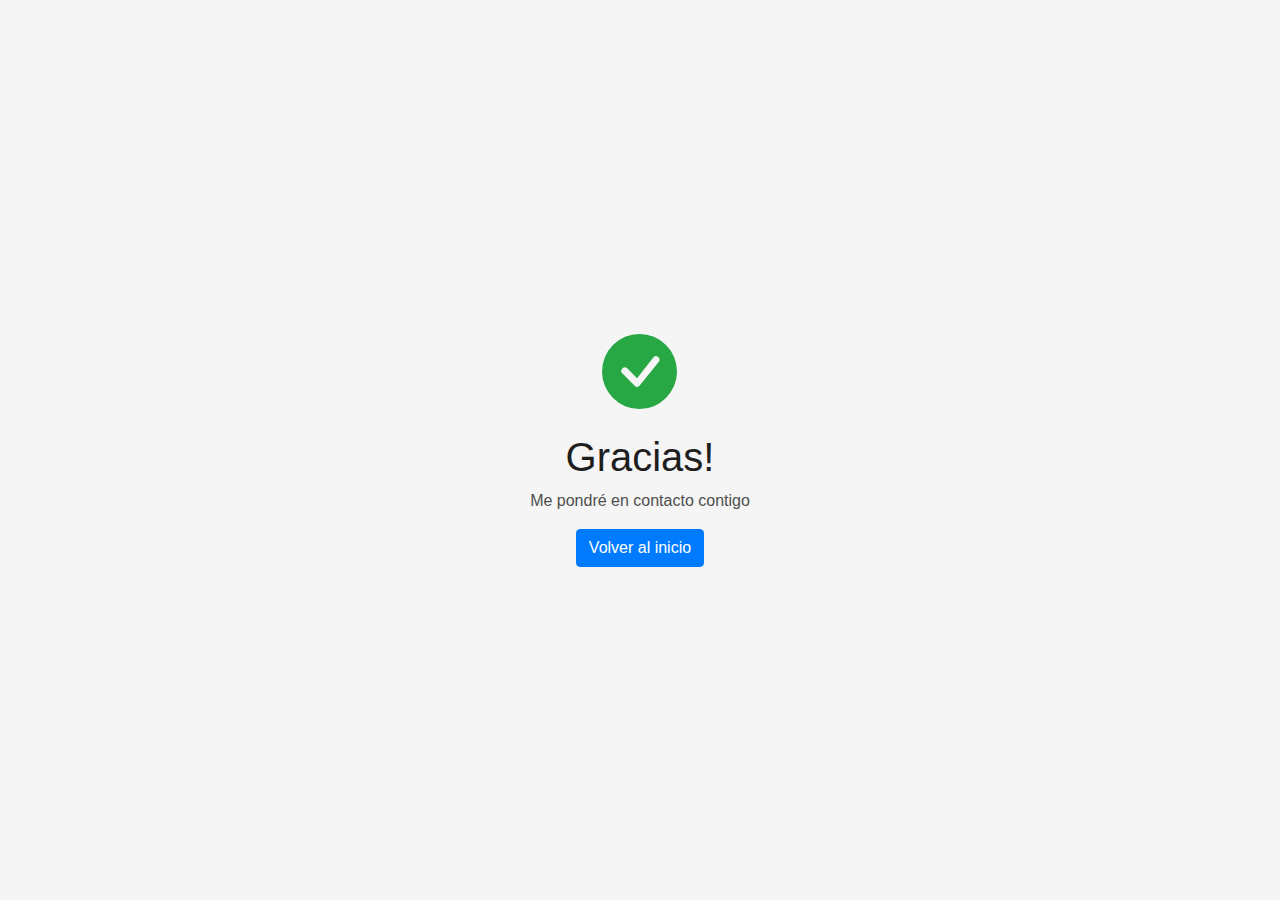
<file: gracias.html>
<!DOCTYPE html>
<html lang="es">

    <head>
        <meta charset="UTF-8">
        <meta http-equiv="X-UA-Compatible" content="IE=edge">
        <meta name="viewport" content="width=device-width, initial-scale=1.0">

        <!-- Favicons -->
        <link href="img/faviconAL.png" rel="icon">
        <link href="img/faviconAL.png" rel="apple-touch-icon">

        <title>portafolio Alejandro Lopez</title>
        <link href="https://cdn.jsdelivr.net/npm/bootstrap@5.2.0/dist/css/bootstrap.min.css" rel="stylesheet">
        
        

  <!-- Bootstrap CSS File -->
  <link href="lib/bootstrap/css/bootstrap.min.css" rel="stylesheet">

  <!-- Libraries CSS Files -->
  <link href="lib/font-awesome/css/font-awesome.min.css" rel="stylesheet">
  <link href="lib/animate/animate.min.css" rel="stylesheet">
  <link href="lib/ionicons/css/ionicons.min.css" rel="stylesheet">
  <link href="lib/owlcarousel/assets/owl.carousel.min.css" rel="stylesheet">
  <link href="lib/lightbox/css/lightbox.min.css" rel="stylesheet">

  <!-- Main Stylesheet File -->
  <link href="css/style.css" rel="stylesheet">
    </head>

    <body>
        <div class="vh-100 d-flex justify-content-center align-items-center">
            <div>
                <div class="mb-4 text-center">
                    <svg xmlns="http://www.w3.org/2000/svg" class="text-success" width="75" height="75"
                        fill="currentColor" class="bi bi-check-circle-fill" viewBox="0 0 16 16">
                        <path
                            d="M16 8A8 8 0 1 1 0 8a8 8 0 0 1 16 0zm-3.97-3.03a.75.75 0 0 0-1.08.022L7.477 9.417 5.384 7.323a.75.75 0 0 0-1.06 1.06L6.97 11.03a.75.75 0 0 0 1.079-.02l3.992-4.99a.75.75 0 0 0-.01-1.05z" />
                    </svg>
                </div>
                <div class="text-center">
                    <h1>Gracias!</h1>
                    <p class="mt-2">Me pondré en contacto contigo</p>
                    <a style="color:#fff" href="index.html" class="btn btn-primary">Volver al inicio</a>
                </div>
            </div>
    </body>

</html>
</file>
<file: css/style.css>
/*
  Theme Name: DevFolio
  Theme URL: https://bootstrapmade.com/devfolio-bootstrap-portfolio-html-template/
  Author: BootstrapMade.com
  License: https://bootstrapmade.com/license/
*/

/*======================================
//--//-->   STYLES GENERALES
======================================*/

body {
  background-color: #f5f5f5;
  color: #4e4e4e;
}

h1,
h2,
h3,
h4,
h5,
h6 {
  color: #1e1e1e;
}

a {
  color: #1e1e1e;
  transition: all 0.5s ease-in-out;
}

a:hover {
  color: #0078ff;
  text-decoration: none;
  transition: all 0.5s ease-in-out;
}

.p-r {
  position: relative;
}

.color-a {
  color: #0078ff;
}

.color-d {
  color: #f5f5f5;
}

.color-text-a {
  color: #4e4e4e;
}

.box-shadow,
.paralax-mf,
.service-box,
.work-box,
.card-blog {
  box-shadow: 0 13px 8px -10px rgba(0, 0, 0, 0.1);
}

.box-shadow-a,
.button:hover {
  box-shadow: 0 0 0 4px #cde1f8;
}

.display-5 {
  font-size: 2.5rem;
  font-weight: 300;
  line-height: 1.1;
}

.display-6 {
  font-size: 2rem;
  font-weight: 300;
  line-height: 1.1;
}

.avatar {
  width: 32px;
  height: 32px;
  margin-right: 4px;
  overflow: hidden;
}

.bg-image {
  background-repeat: no-repeat;
  background-attachment: fixed;
  background-size: cover;
  background-position: center center;
}

.overlay-mf {
  background-color: #216F74;
}

.overlay-mf {
  position: absolute;
  top: 0;
  left: 0px;
  padding: 0;
  height: 100%;
  width: 100%;
  opacity: .7;
}

.paralax-mf {
  position: relative;
  padding: 8rem 0;
}

.display-table {
  width: 100%;
  height: 100%;
  display: table;
}

.table-cell {
  display: table-cell;
  vertical-align: middle;
}

/*--/ Sections /--*/

.sect-4 {
  padding: 4rem 0;
}

.sect-pt4 {
  padding-top: 4rem;
}

.sect-mt4 {
  margin-top: 4rem;
}

/*--/ Title s /--*/

.title-s {
  font-weight: 600;
  color: #1e1e1e;
  font-size: 1.1rem;
}

/*--/ Title A /--*/

.title-box {
  margin-bottom: 4rem;
}

.title-a {
  font-size: 3rem;
  font-weight: bold;
  text-transform: uppercase;
}

.subtitle-a {
  color: #4e4e4e;
}

.line-mf {
  width: 40px;
  height: 5px;
  background-color: #216F74;
  margin: 0 auto;
}

/*--/ Title Left /--*/

.title-box-2 {
  margin-bottom: 3rem;
}

.title-left {
  font-size: 2rem;
  position: relative;
}

.title-left:before {
  content: '';
  position: absolute;
  height: 3px;
  background-color: #216F74;
  width: 100px;
  bottom: -12px;
}

/*------/ Box /------*/

.box-pl2 {
  padding-left: 2rem;
}

.box-shadow-full {
  padding: 3rem 1.25rem;
  position: relative;
  background-color: #fff;
  margin-bottom: 3rem;
  z-index: 2;
  box-shadow: 0 1px 1px 0 rgba(0, 0, 0, 0.06), 0 2px 5px 0 rgba(0, 0, 0, 0.2);
}

/*------/ Socials /------*/

.socials {
  padding: 1.5rem 0;
}

.socials ul li {
  display: inline-block;
}

.socials .ico-circle {
  height: 40px;
  width: 40px;
  font-size: 1.7rem;
  border-radius: 50%;
  line-height: 1.4;
  margin: 0 15px 0 0;
  box-shadow: 0 0 0 3px #216F74;
  transition: all 500ms ease;
}

.socials .ico-circle:hover {
  background-color: #164B50;
  color: #fff;
  box-shadow: 0 0 0 3px #cde1f8;
  transition: all 500ms ease;
}

/*------/ Ul resect /------*/

.ul-resect,
.socials ul,
.list-ico,
.blog-wrapper .post-meta ul,
.box-comments .list-comments,
.widget-sidebar .list-sidebar,
.widget-tags ul {
  list-style: none;
  padding-left: 0;
  margin-bottom: 0;
}

.list-ico {
  line-height: 2;
}

.list-ico span {
  color: #216F74;
  margin-right: 10px;
}

/*------/ Ico Circle /------*/

.ico-circle {
  height: 100px;
  width: 100px;
  font-size: 2rem;
  border-radius: 50%;
  line-height: 1.55;
  margin: 0 auto;
  text-align: center;
  box-shadow: 0 0 0 10px #216F74;
  display: block;
}

/*------/ Owl Carousel /------*/

.owl-theme .owl-dots {
  text-align: center;
  margin-top: 18px;
}

.owl-theme .owl-dots .owl-dot {
  display: inline-block;
}

.owl-theme .owl-dots .owl-dot span {
  width: 18px;
  height: 7px;
  margin: 5px 5px;
  background: #cde1f8;
  border: 0px solid #cde1f8;
  display: block;
  transition: all 0.6s ease-in-out;
  cursor: pointer;
}

.owl-theme .owl-dots .owl-dot:hover span {
  background-color: #cde1f8;
}

.owl-theme .owl-dots .owl-dot.active span {
  background-color: #1B1B1B;
  width: 25px;
}

/*--/ Scrolltop s /--*/

.scrolltop-mf {
  position: relative;
  display: none;
}

.scrolltop-mf span {
  z-index: 999;
  position: fixed;
  width: 42px;
  height: 42px;
  background-color: #0078ff;
  opacity: .7;
  font-size: 1.6rem;
  line-height: 1.5;
  text-align: center;
  color: #fff;
  top: auto;
  left: auto;
  right: 30px;
  bottom: 50px;
  cursor: pointer;
  border-radius: 50%;
}

/* Back to top button */

.back-to-top {
  position: fixed;
  display: none;
  background: #0799A3;
  color: #fff;
  width: 44px;
  height: 44px;
  text-align: center;
  line-height: 1;
  font-size: 16px;
  border-radius: 50%;
  right: 15px;
  bottom: 15px;
  transition: background 0.5s;
  z-index: 11;
}

.back-to-top i {
  padding-top: 12px;
  color: #fff;
}

/* Prelaoder */

#preloader {
  position: fixed;
  top: 0;
  left: 0;
  right: 0;
  bottom: 0;
  z-index: 9999;
  overflow: hidden;
  background: #fff;
}

#preloader:before {
  content: "";
  position: fixed;
  top: calc(50% - 30px);
  left: calc(50% - 30px);
  border: 6px solid #f2f2f2;
  border-top: 6px solid #216F74;
  border-radius: 50%;
  width: 60px;
  height: 60px;
  -webkit-animation: animate-preloader 1s linear infinite;
  animation: animate-preloader 1s linear infinite;
}

@-webkit-keyframes animate-preloader {
  0% {
    -webkit-transform: rotate(0deg);
    transform: rotate(0deg);
  }

  100% {
    -webkit-transform: rotate(360deg);
    transform: rotate(360deg);
  }
}

@keyframes animate-preloader {
  0% {
    -webkit-transform: rotate(0deg);
    transform: rotate(0deg);
  }

  100% {
    -webkit-transform: rotate(360deg);
    transform: rotate(360deg);
  }
}

/*======================================
//--//-->   NAVBAR
======================================*/

.navbar-b {
  transition: all .5s ease-in-out;
  background-color: transparent;
  padding-top: 1.563rem;
  padding-bottom: 1.563rem;
}

.navbar-b.navbar-reduce {
  box-shadow: 0px 6px 9px 0px rgba(0, 0, 0, 0.06);
}

.navbar-b.navbar-trans .nav-item,
.navbar-b.navbar-reduce .nav-item {
  position: relative;
  padding-right: 10px;
  padding-left: 0;
}

.navbar-b.navbar-trans .nav-link,
.navbar-b.navbar-reduce .nav-link {
  color: #fff;
  text-transform: uppercase;
  font-weight: 600;
}

.navbar-b.navbar-trans .nav-link:before,
.navbar-b.navbar-reduce .nav-link:before {
  content: '';
  position: absolute;
  margin-left: 0px;
  width: 0%;
  bottom: 0;
  left: 0;
  height: 2px;
  transition: all 500ms ease;
}

.navbar-b.navbar-trans .nav-link:hover,
.navbar-b.navbar-reduce .nav-link:hover {
  color: #1B1B1B;
}

.navbar-b.navbar-trans .nav-link:hover:before,
.navbar-b.navbar-reduce .nav-link:hover:before {
  width: 35px;
}

.navbar-b.navbar-trans .show > .nav-link:before,
.navbar-b.navbar-trans .active > .nav-link:before,
.navbar-b.navbar-trans .nav-link.show:before,
.navbar-b.navbar-trans .nav-link.active:before,
.navbar-b.navbar-reduce .show > .nav-link:before,
.navbar-b.navbar-reduce .active > .nav-link:before,
.navbar-b.navbar-reduce .nav-link.show:before,
.navbar-b.navbar-reduce .nav-link.active:before {
  width: 35px;
}

.navbar-b.navbar-trans .nav-link:before {
  background-color: #fff;
}

.navbar-b.navbar-trans .nav-link:hover {
  color: #fff;
}

.navbar-b.navbar-trans .show > .nav-link,
.navbar-b.navbar-trans .active > .nav-link,
.navbar-b.navbar-trans .nav-link.show,
.navbar-b.navbar-trans .nav-link.active {
  color: #fff;
}

.navbar-b.navbar-reduce {
  transition: all .5s ease-in-out;
  background-color: #fff;
  padding-top: 15px;
  padding-bottom: 15px;
}

.navbar-b.navbar-reduce .nav-link {
  color: #216F74;
}

.navbar-b.navbar-reduce .nav-link:before {
  background-color: #216F74;
}

.navbar-b.navbar-reduce .nav-link:hover {
  color: #0799A3;
}

.navbar-b.navbar-reduce .show > .nav-link,
.navbar-b.navbar-reduce .active > .nav-link,
.navbar-b.navbar-reduce .nav-link.show,
.navbar-b.navbar-reduce .nav-link.active {
  color: #164B50;
}

.navbar-b.navbar-reduce .navbar-brand {
  color: #216F74;
}

.navbar-b.navbar-reduce .navbar-toggler span {
  background-color: #1B1B1B;
}

.navbar-b .navbar-brand {
  color: #fff;
  font-size: 1.6rem;
  font-weight: 600;
}

.navbar-b .navbar-nav .dropdown-item.show .dropdown-menu,
.navbar-b .dropdown.show .dropdown-menu,
.navbar-b .dropdown-btn.show .dropdown-menu {
  -webkit-transform: translate3d(0px, 0px, 0px);
  transform: translate3d(0px, 0px, 0px);
  visibility: visible !important;
}

.navbar-b .dropdown-menu {
  margin: 1.12rem 0 0;
  border-radius: 0;
}

.navbar-b .dropdown-menu .dropdown-item {
  padding: .7rem 1.7rem;
  transition: all 500ms ease;
}

.navbar-b .dropdown-menu .dropdown-item:hover {
  background-color: #0078ff;
  color: #fff;
  transition: all 500ms ease;
}

.navbar-b .dropdown-menu .dropdown-item.active {
  background-color: #0078ff;
}

/*--/ Hamburger Navbar /--*/

.navbar-toggler {
  position: relative;
}

.navbar-toggler:focus,
.navbar-toggler:active {
  outline: 0;
}

.navbar-toggler span {
  display: block;
  background-color: #fff;
  height: 3px;
  width: 25px;
  margin-top: 4px;
  margin-bottom: 4px;
  -webkit-transform: rotate(0deg);
  transform: rotate(0deg);
  left: 0;
  opacity: 1;
}

.navbar-toggler span:nth-child(1),
.navbar-toggler span:nth-child(3) {
  transition: -webkit-transform .35s ease-in-out;
  transition: transform .35s ease-in-out;
  transition: transform .35s ease-in-out, -webkit-transform .35s ease-in-out;
}

.navbar-toggler:not(.collapsed) span:nth-child(1) {
  position: absolute;
  left: 12px;
  top: 10px;
  -webkit-transform: rotate(135deg);
  transform: rotate(135deg);
  opacity: 0.9;
}

.navbar-toggler:not(.collapsed) span:nth-child(2) {
  height: 12px;
  visibility: hidden;
  background-color: transparent;
}

.navbar-toggler:not(.collapsed) span:nth-child(3) {
  position: absolute;
  left: 12px;
  top: 10px;
  -webkit-transform: rotate(-135deg);
  transform: rotate(-135deg);
  opacity: 0.9;
}

/*======================================
//--//-->   INTRO
======================================*/

.intro {
  height: 100vh;
  position: relative;
  color: #fff;
}

.intro .intro-content {
  text-align: center;
  position: absolute;
}

.intro .overlay-itro {
  background-color: transparent;
  position: absolute;
  top: 0;
  left: 0px;
  padding: 0;
  height: 100%;
  width: 100%;
  opacity: .9;
}

.intro .intro-title {
  color: #fff;
  font-weight: 600;
  font-size: 3rem;
}

.intro .intro-subtitle {
  font-size: 1.5rem;
  font-weight: 300;
}

.intro .text-slider-items {
  display: none;
}

.intro-single {
  height: 350px;
}

.intro-single .intro-content {
  margin-top: 30px;
}

.intro-single .intro-title {
  text-transform: uppercase;
  font-size: 3rem;
}

.intro-single .breadcrumb {
  background-color: transparent;
  color: #0078ff;
}

.intro-single .breadcrumb .breadcrumb-item:before {
  color: #cde1f8;
}

.intro-single .breadcrumb .breadcrumb-item.active {
  color: #cde1f8;
}

.intro-single .breadcrumb a {
  color: #fff;
}

/*======================================
//--//-->   ABOUT
======================================*/

.about-mf .box-shadow-full {
  padding-top: 4rem;
  padding-bottom: 4rem;
}

.about-mf .about-img {
  margin-bottom: 2rem;
}

.about-mf .about-img img {
  margin-left: 10px;
}

.skill-mf span {
  color: #4e4e4e;
}

.skill-mf .progress {
  background-color: #cde1f8;
  margin: .5rem 0 1.2rem 0;
  border-radius: 0;
  height: .7rem;
}

.skill-mf .progress .progress-bar {
  height: .7rem;
  background-color: #0078ff;
}

/*======================================
//--//-->   SERVICES
======================================*/

.service-box {
  background-color: #fff;
  padding: 2.5rem 1.3rem;
  border-radius: 1rem;
  margin-bottom: 3rem;
}

.service-box:hover .ico-circle {
  transition: all 500ms ease;
  color: #fff;
  background-color: #164B50;
  box-shadow: 0 0 0 10px #cde1f8;
}

.service-box .service-ico {
  margin-bottom: 1rem;
  color: #1e1e1e;
}

.service-box .ico-circle {
  transition: all 500ms ease;
  font-size: 4rem;
}

.service-box .s-title {
  font-size: 1.4rem;
  text-transform: uppercase;
  text-align: center;
  padding: .4rem 0;
}

.service-box .s-description {
  color: #4e4e4e;
}

/*======================================
//--//-->   COUNTER
======================================*/

.counter-box {
  color: #fff;
  text-align: center;
}

.counter-ico {
  margin-bottom: 1rem;
}

.counter-ico .ico-circle {
  height: 60px;
  width: 60px;
  line-height: 1.8;
  box-shadow: 0 0 0 10px #cde1f8;
}

.counter-num .counter {
  font-size: 2rem;
  margin-bottom: 0;
}

/*======================================
//--//-->   PORTFOLIO
======================================*/

.work-box {
  margin-bottom: 3rem;
  -webkit-backface-visibility: hidden;
  backface-visibility: hidden;
  background-color: #fff;
}

.work-box:hover img {
  -webkit-transform: scale(1.3);
  transform: scale(1.3);
}

.work-img {
  display: block;
  overflow: hidden;
}

.work-img img {
  transition: all 1s;
}

.work-content {
  padding: 2rem 3% 1rem 4%;
}

.work-content .w-more {
  color: #4e4e4e;
  font-size: .8rem;
}

.work-content .w-more .w-ctegory {
  color: #216F74;
}

.work-content .w-like {
  font-size: 2.5rem;
  color: #216F74;
  float: right;
}

.work-content .w-like a {
  color: #216F74;
}

.work-content .w-like .num-like {
  font-size: .7rem;
}

.w-title {
  font-size: 1.2rem;
}

/*======================================
//--//-->   TESTIMONIALS
======================================*/

.testimonials .owl-carousel .owl-item img {
  width: auto;
}

.testimonial-box {
  color: #fff;
  text-align: center;
}

.testimonial-box .author-test {
  margin-top: 1rem;
}

.testimonial-box .author-test img {
  margin: 0 auto;
}

.testimonial-box .author {
  color: #fff;
  text-transform: uppercase;
  font-weight: 600;
  margin: 1rem 0;
  display: block;
  font-size: 1.4rem;
}

.testimonial-box .comit {
  font-size: 2rem;
  color: #0799A3;
  background-color: #fff;
  width: 52px;
  height: 52px;
  display: block;
  margin: 0 auto;
  border-radius: 50%;
  line-height: 1.6;
}

/*======================================
//--//-->   BLOG
======================================*/

.card-blog .card-body {
  position: relative;
}

.card-blog .card-category-box {
  position: absolute;
  text-align: center;
  top: -16px;
  left: 15px;
  right: 15px;
  line-height: 25px;
  overflow: hidden;
}

.card-blog .card-category {
  display: inline-block;
  color: #fff;
  padding: 0 15px 5px;
  overflow: hidden;
  background-color: #0078ff;
  border-radius: 4px;
}

.card-blog .card-category .category {
  color: #fff;
  display: inline-block;
  text-transform: uppercase;
  font-size: .7rem;
  letter-spacing: .1px;
  margin-bottom: 0;
}

.card-blog .card-title {
  font-size: 1.3rem;
  margin-top: .6rem;
}

.card-blog .card-description {
  color: #4e4e4e;
}

.card-blog .post-author {
  display: inline-block;
}

.card-blog .post-date {
  color: #4e4e4e;
  display: inline-block;
  float: right;
}

/*======================================
//--//-->   BLOG-SINGLE
======================================*/

.post-box,
.form-comments,
.box-comments,
.widget-sidebar {
  padding: 2rem;
  background-color: #fff;
  margin-bottom: 3rem;
}

.blog-wrapper .article-title {
  font-size: 1.5rem;
}

.blog-wrapper .post-meta {
  margin: 1rem 0;
}

.blog-wrapper .post-meta ul {
  border-left: 4px solid #0078ff;
  margin-top: 1rem;
}

.blog-wrapper .post-meta ul li {
  display: inline-block;
  margin-left: 15px;
}

.blog-wrapper .post-meta ul a {
  color: #0078ff;
}

.blog-wrapper .post-meta ul span {
  color: #1e1e1e;
}

.blog-wrapper .blockquote {
  border-left: 4px solid #0078ff;
  padding: 18px;
  font-style: italic;
}

/*------/ Comments /------*/

.box-comments .list-comments li {
  padding-bottom: 40px;
}

.box-comments .list-comments .comment-avatar {
  display: table-cell;
  vertical-align: top;
}

.box-comments .list-comments .comment-avatar img {
  width: 80px;
  height: 80px;
}

.box-comments .list-comments .comment-author {
  font-size: 1.3rem;
}

.box-comments .list-comments .comment-details {
  display: table-cell;
  vertical-align: top;
  padding-left: 25px;
}

.box-comments .list-comments a {
  color: #0078ff;
}

.box-comments .list-comments span {
  color: #1e1e1e;
  font-style: italic;
}

.box-comments .comment-children {
  margin-left: 40px;
}

/*------/ Sidebar /------*/

.widget-sidebar .sidebar-title {
  font-size: 1.6rem;
  font-weight: 600;
  border-left: 5px solid #0078ff;
  padding-left: 15px;
  text-transform: uppercase;
  margin-bottom: 1.5rem;
}

.widget-sidebar .list-sidebar li {
  position: relative;
  padding: 6px 0 6px 24px;
}

.widget-sidebar .list-sidebar li:before {
  position: absolute;
  content: "";
  width: 10px;
  height: 1px;
  left: 0;
  background-color: #0078ff;
  top: 20px;
}

.sidebar-search input {
  background-color: #fff;
  border-radius: 0;
  transition: all 0.5s ease-in-out;
}

.sidebar-search .btn-search {
  background-color: #0078ff;
  border-color: #0078ff;
  border-radius: 0;
  padding-left: 20px;
  padding-right: 20px;
}

.widget-tags ul li {
  display: inline-block;
  background-color: #0078ff;
  padding: .2rem .6rem;
  margin-bottom: .5rem;
  border-radius: 15px;
}

.widget-tags ul li a {
  color: #fff;
}

/*======================================
//--//-->   CONTACT
======================================*/

.footer-paralax {
  padding: 4rem 0 0 0;
}

.contact-mf {
  margin-top: 4rem;
}

/*======================================
//--//-->   FOOTER
======================================*/

footer {
  text-align: center;
  color: #fff;
  padding-bottom: 4rem;
}

footer .copyright {
  margin-bottom: .3rem;
}

footer .credits {
  margin-bottom: 0;
}

footer .credits a {
  color: #fff;
}

/*======================================
//--//-->   CONtaCT FORM
======================================*/

#sendmessage {
  color: #0078ff;
  border: 1px solid #0078ff;
  display: none;
  text-align: center;
  padding: 15px;
  font-weight: 600;
  margin-bottom: 15px;
}

#errormessage {
  color: red;
  display: none;
  border: 1px solid red;
  text-align: center;
  padding: 15px;
  font-weight: 600;
  margin-bottom: 15px;
}

#sendmessage.show,
#errormessage.show,
.show {
  display: block;
}

.validation {
  color: red;
  display: none;
  margin: 0 0 20px;
  font-weight: 400;
  font-size: 13px;
}

/*======================================
//--//-->   BUTTON
======================================*/

.button {
  display: inline-block;
  padding: .3rem .6rem;
  text-align: center;
  vertical-align: middle;
  -webkit-user-select: none;
  -moz-user-select: none;
  -ms-user-select: none;
  user-select: none;
  font-size: 1rem;
  border-radius: .3rem;
  border: 1px solid transparent;
  transition: all 500ms ease;
  cursor: pointer;
}

.button:focus {
  outline: 0;
}

.button:hover {
  background-color: #164B50;
  color: #fff;
  transition: all 500ms ease;
}

.button-a {
  background-color: #216F74;
  color: #fff;
  border-color: #cde1f8;
}

.button-big {
  padding: .9rem 2.3rem;
  font-size: 1.2rem;
}

.button-rouded {
  border-radius: 5rem;
}

.btn-lg {
  padding: .5rem 1rem;
  font-size: 1.25rem;
  line-height: 1.5;
  border-radius: .3rem;
}

@media (min-width: 577px) {
  .counter-box {
    margin-bottom: 1.8rem;
  }
}

@media (min-width: 767px) {
  .about-mf .box-pl2 {
    margin-top: 3rem;
    padding-left: 0rem;
  }

  .card-blog {
    margin-bottom: 3rem;
  }

  .contact-mf .box-pl2 {
    margin-top: 3rem;
    padding-left: 0rem;
  }
}

@media (min-width: 768px) {
  .box-shadow-full {
    padding: 3rem;
  }

  .navbar-b.navbar-trans .nav-item,
  .navbar-b.navbar-reduce .nav-item {
    padding-left: 10px;
  }

  .navbar-b.navbar-trans .nav-link:before,
  .navbar-b.navbar-reduce .nav-link:before {
    margin-left: 18px;
  }

  .intro .intro-title {
    font-size: 4.5rem;
  }

  .intro .intro-subtitle {
    font-size: 2.5rem;
  }

  .intro-single .intro-title {
    font-size: 3.5rem;
  }

  .testimonial-box .description {
    padding: 0 5rem;
  }

  .post-box,
  .form-comments,
  .box-comments,
  .widget-sidebar {
    padding: 3rem;
  }

  .blog-wrapper .article-title {
    font-size: 1.9rem;
  }

  .box-comments .list-comments .comment-author {
    font-size: 1.5rem;
  }
}

@media (min-width: 992px) {
  .testimonial-box .description {
    padding: 0 8rem;
  }
}

@media (min-width: 1200px) {
  .testimonial-box .description {
    padding: 0 13rem;
  }
}

@media (max-width: 768px) {
  .back-to-top {
    bottom: 15px;
  }
}

.whatsapp {
  
    left: 20px;
    position: fixed;
    
    background: #25D366;
    color: #fff;
    width: 44px;
    height: 44px;
    text-align: center;
    line-height: 1.7;
    font-size: 25px;
    border-radius: 50%;
    right: 15px;
    bottom: 15px;
    
    z-index: 11;
  

}


/* FIELDS EMAIL JS */

input {
  display: block;
  width: 100%;
  height: calc(2.25rem + 2px);
  padding: 0.375rem 0.75rem;
  font-size: 1rem;
  line-height: 1.5;
  color: #495057;
  background-color: #fff;
  background-clip: padding-box;
  border: 1px solid #ced4da;
  border-radius: 0.25rem;
  transition: border-color .15s ease-in-out,box-shadow .15s ease-in-out;
}

textarea{
  display: block;
  width: 100%;
  height: calc(5.25rem + 2px);
  padding: 0.375rem 0.75rem;
  font-size: 1rem;
  line-height: 1.5;
  color: #495057;
  background-color: #fff;
  background-clip: padding-box;
  border: 1px solid #ced4da;
  border-radius: 0.25rem;
  transition: border-color .15s ease-in-out,box-shadow .15s ease-in-out;
}
</file>
